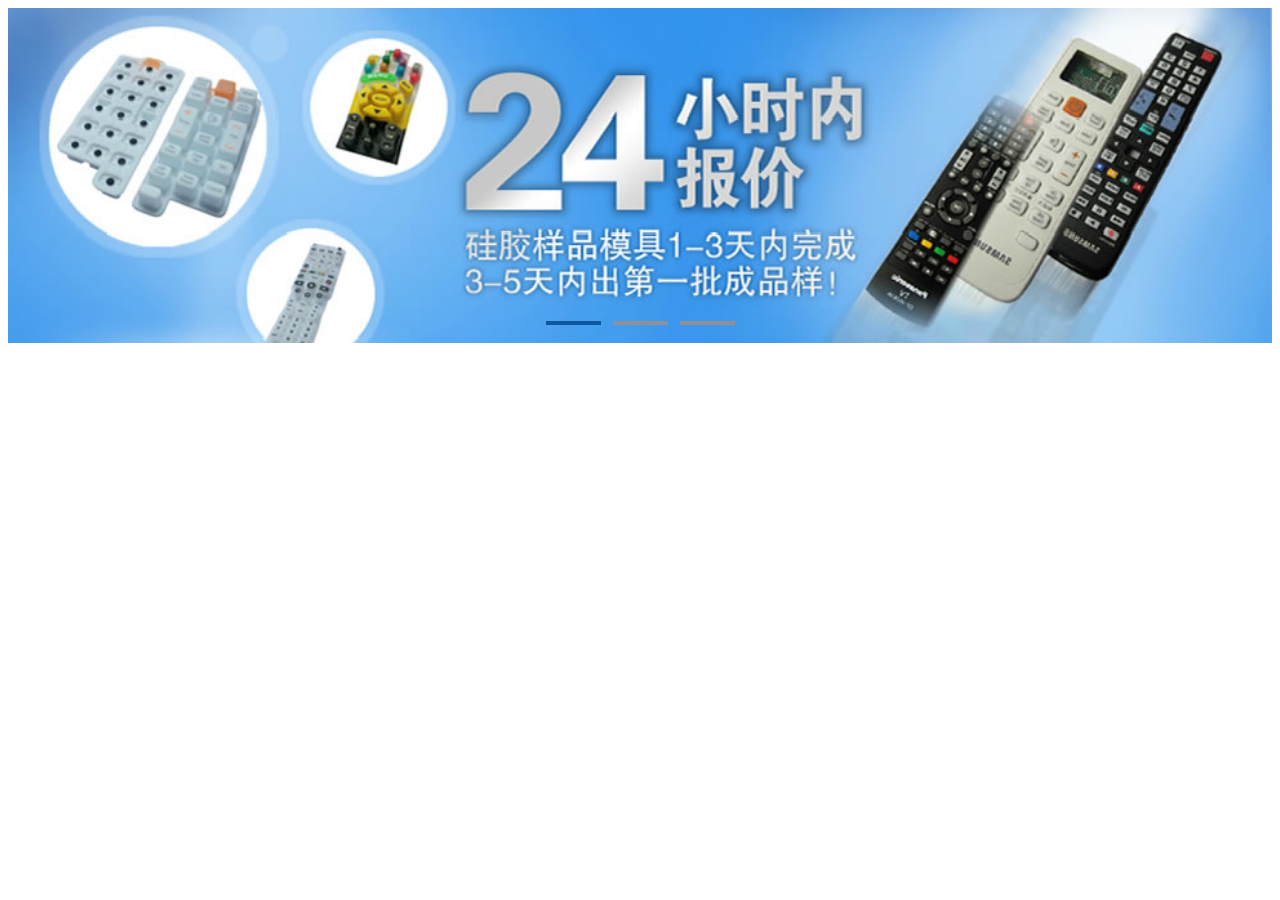
<file: out/artifacts/WorldWindWeb_war_exploded/plugins/FlexSlider/index.html>
<!DOCTYPE html PUBLIC "-//W3C//DTD XHTML 1.0 Transitional//EN" "http://www.w3.org/TR/xhtml1/DTD/xhtml1-transitional.dtd">
<html xmlns="http://www.w3.org/1999/xhtml">
<head>
<meta http-equiv="Content-Type" content="text/html; charset=utf-8" />
<title>无标题文档</title>
<script type="text/javascript" src="jquery-1.9.1.min.js"></script>
<link rel="stylesheet" type="text/css" href="flexslider.css"/>
<script type="text/javascript" src="jquery.flexslider.js"></script>
<script language="javascript">
$(window).load(function() {
  $('.flexslider').flexslider({
	animation: "slide"
  });
});

</script>
<style type="text/css">

</style>
</head>

<body>
<section class="slider">
    <div class="flexslider">
      <ul class="slides">
        <li>
            <img src="images/banner.jpg" alt="" />
        </li>
        <li>
            <img src="images/banner.jpg" alt="" />
        </li>
        <li>
            <img src="images/banner.jpg" alt="" />
        </li>
      </ul>
    </div>
</section>
</body>
</html>
</file>
